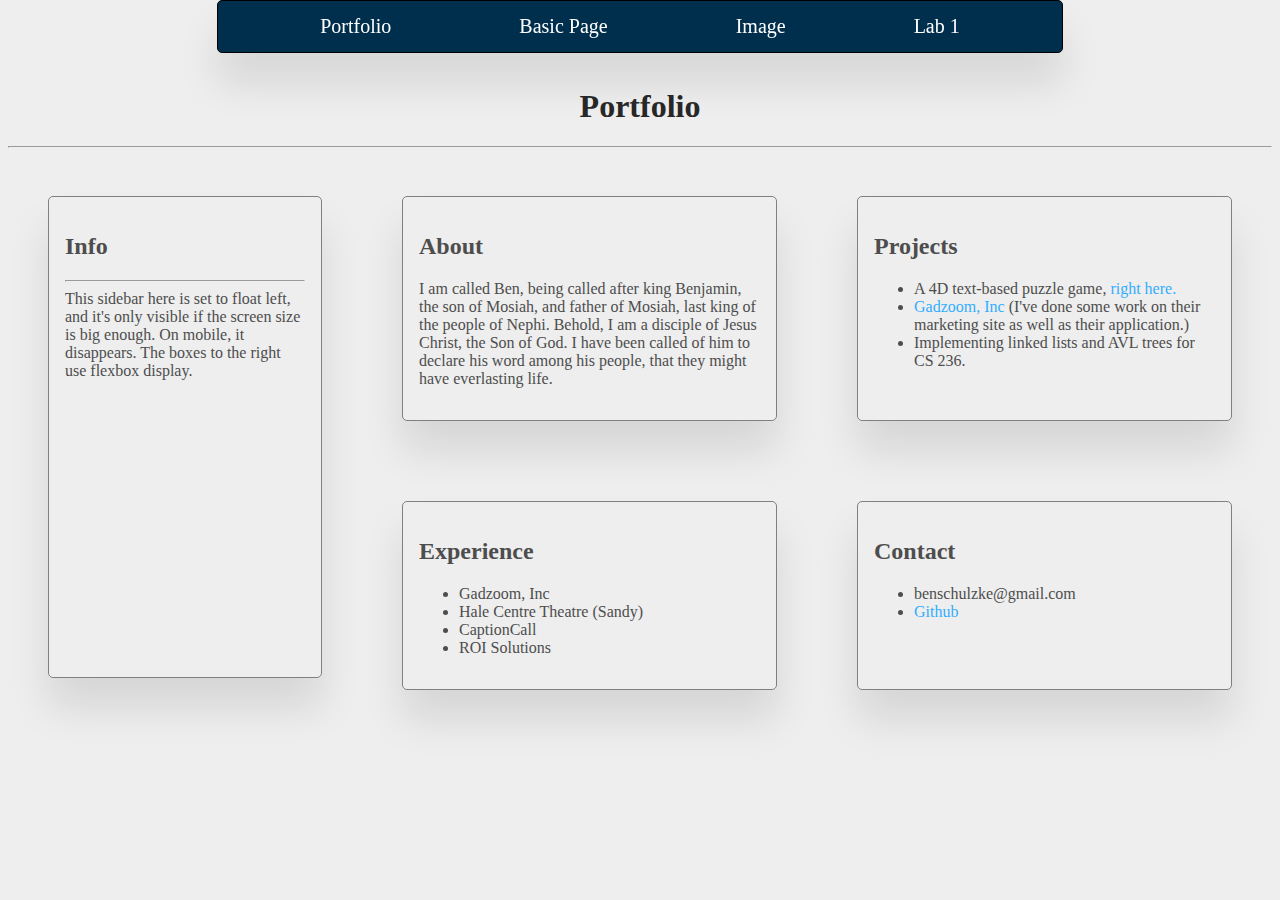
<file: index.html>
<!DOCTYPE html>
<html>
    <head>
        <title>
            Portfolio
        </title>
        <link rel="stylesheet" href="styles.css"/>
        <meta name="viewport" content="width=device-width, initial-scale=1.0"/>
    </head>
    <body>
        <div class="nav-bar">
            <ul>
                <li><a href="/index.html">Portfolio</a></li>
                <li><a href="/basic-page.html">Basic Page</a></li>
                <li><a href="/images-example.html">Image</a></li>
                <li><a href="lab1.shenan-again.com">Lab 1</a></li>
              </ul>
        </div>
        <h1>Portfolio</h1>
        <hr>
        <div class="side-bar">
            <h2>Info</h2>
            <hr>
            This sidebar here is set to float left, and it's only visible if the screen size is big enough. On mobile, it disappears.
            The boxes to the right use flexbox display.
        </div>
        <div class="row">
            <div class="row-block">
                <h2>About</h2>
                <p>I am called Ben, being called after king Benjamin, 
                    the son of Mosiah, and father of Mosiah, last king of the people of Nephi. 
                    Behold, I am a disciple of Jesus Christ, the Son of God. 
                    I have been called of him to declare his word among his people, that they might have everlasting life.</p>
                </div>
                <div class="row-block">
                    <h2>Projects</h2>
                    <ul>
                    <li>A 4D text-based puzzle game, <a href="https://bschulzke.github.io/mythos-shift/">right here.</a></li>
                    <li><a href="https://gadzoom.net">Gadzoom, Inc</a> (I've done some work on their marketing site as well as their application.)</li>
                    <li>Implementing linked lists and AVL trees for CS 236.</li>
                </ul>
            </div>
        </div>
        <div class="row">
            <div class="row-block">
                <h2>Experience</h2>
                    <ul>
                        <li>Gadzoom, Inc</li>
                        <li>Hale Centre Theatre (Sandy)</li>
                        <li>CaptionCall</li>
                        <li>ROI Solutions</li>
                    </ul>
            </div>
            <div class="row-block">
                <h2>Contact</h2>
                    <ul>
                        <li>benschulzke@gmail.com</li>
                        <li><a href="https://github.com/bschulzke">Github</a></li>
                    </ul>
            </div>
        </div>
    </body>
</html>
</file>
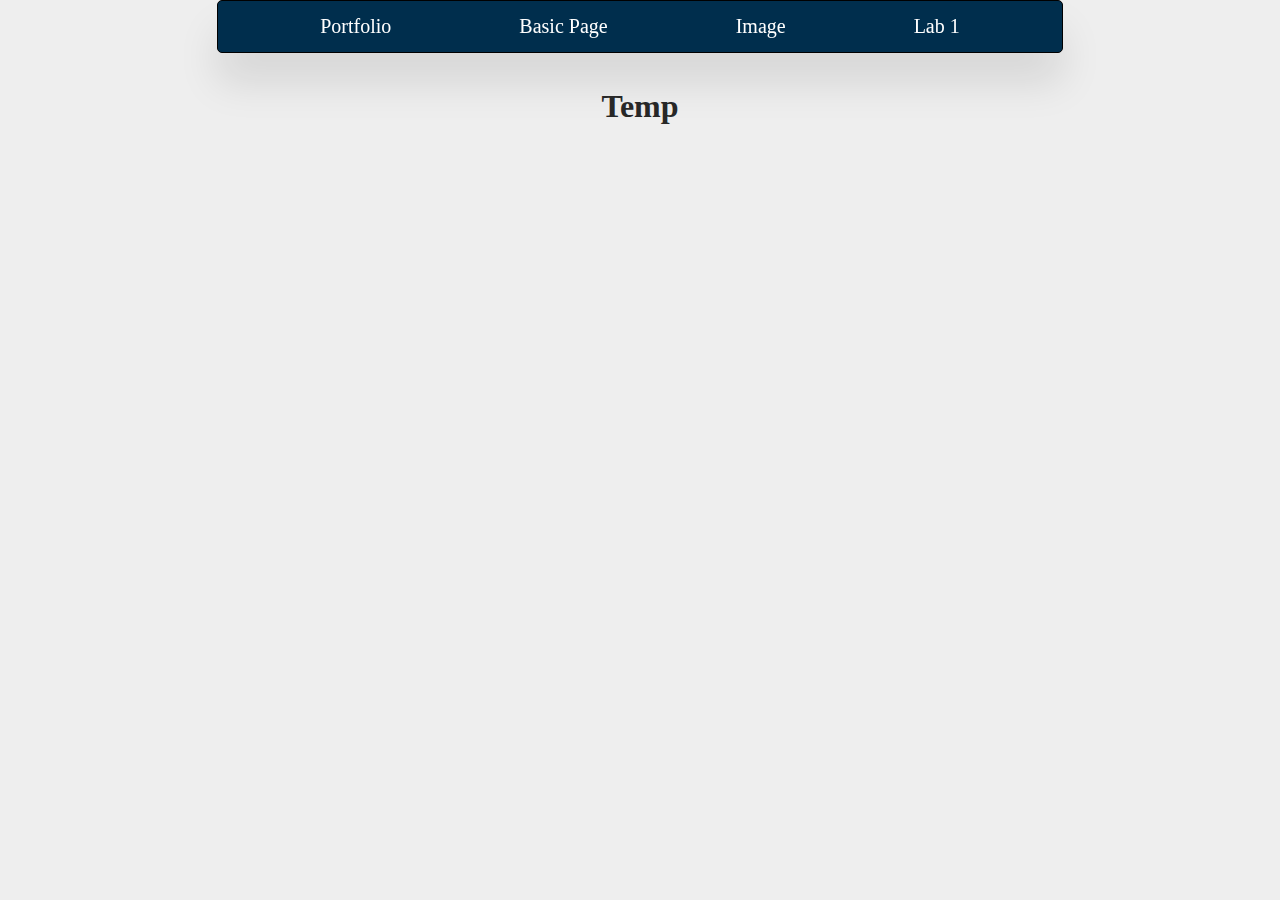
<file: lab1.shenan-again.com/index.html>
<!DOCTYPE html>
<html>
    <head>
        <title>Lab 1</title>
        <link rel="stylesheet" href="/styles.css"/>
    </head>
    <body>
        <div class="nav-bar">
            <ul>
                <li><a href="/index.html">Portfolio</a></li>
                <li><a href="/basic-page.html">Basic Page</a></li>
                <li><a href="/images-example.html">Image</a></li>
                <li><a href="lab1.shenan-again.com">Lab 1</a></li>
              </ul>
        </div>
        <h1>Temp</h1>
    </body>
</html>
</file>
<file: styles.css>
ul {

}

h1 {
    text-align: center;
    color: #282828;
}

body {
    background-color: #EEEEEE;    /* Light gray */
    color: #4d4d4d;
}

.row {
    display: flex;
    justify-content: center;
}



.side-bar {
    float: left;
    box-shadow: 0 30px 40px rgba(0,0,0,.1);
    border: 1px solid grey;
    padding: 1rem;
    margin: 2.5rem;
    border-radius: 5px;
    height: 28rem;
    width: 15rem;
}

@media only screen and (max-width: 900px) {
    .side-bar {
      display: none;
    }
    .row {
        flex-direction: column;
    }
    .row-block {
        width: 50vw;
    }
  }

.row-block {
    width: 33.5rem;
    box-shadow: 0 30px 40px rgba(0,0,0,.1);
    border: 1px solid grey;
    padding: 1rem;
    margin: 2.5rem;
    border-radius: 5px;
}

a {
    text-decoration: none;
    color:#33adff;
}

.nav-bar {
    margin-bottom: 5rem;
    display: flex;
    justify-content: center;
}

.nav-bar ul {
    list-style-type: none;
    margin: 0;
    overflow: hidden;
    background-color: #002e4d;
    border: 1px solid black;
    box-shadow: 0 30px 40px rgba(0,0,0,.1);
    position: fixed;
    top: 0;
    padding: 0;
    width: 66%;
    border-radius: 5px;
    display: flex;
    justify-content: center;
}

.nav-bar li {
    float: left;
    font-size: 20px;
    margin-left: 3rem;
    margin-right: 3rem;
}

.nav-bar li a {
    display: block;
    color: white;
    text-align: center;
    padding: 14px 16px;
    text-decoration: none;
}

.nav-bar li a:hover {
    background-color: #111;
  }

  .active {
    background-color: #04AA6D;
  }
</file>
